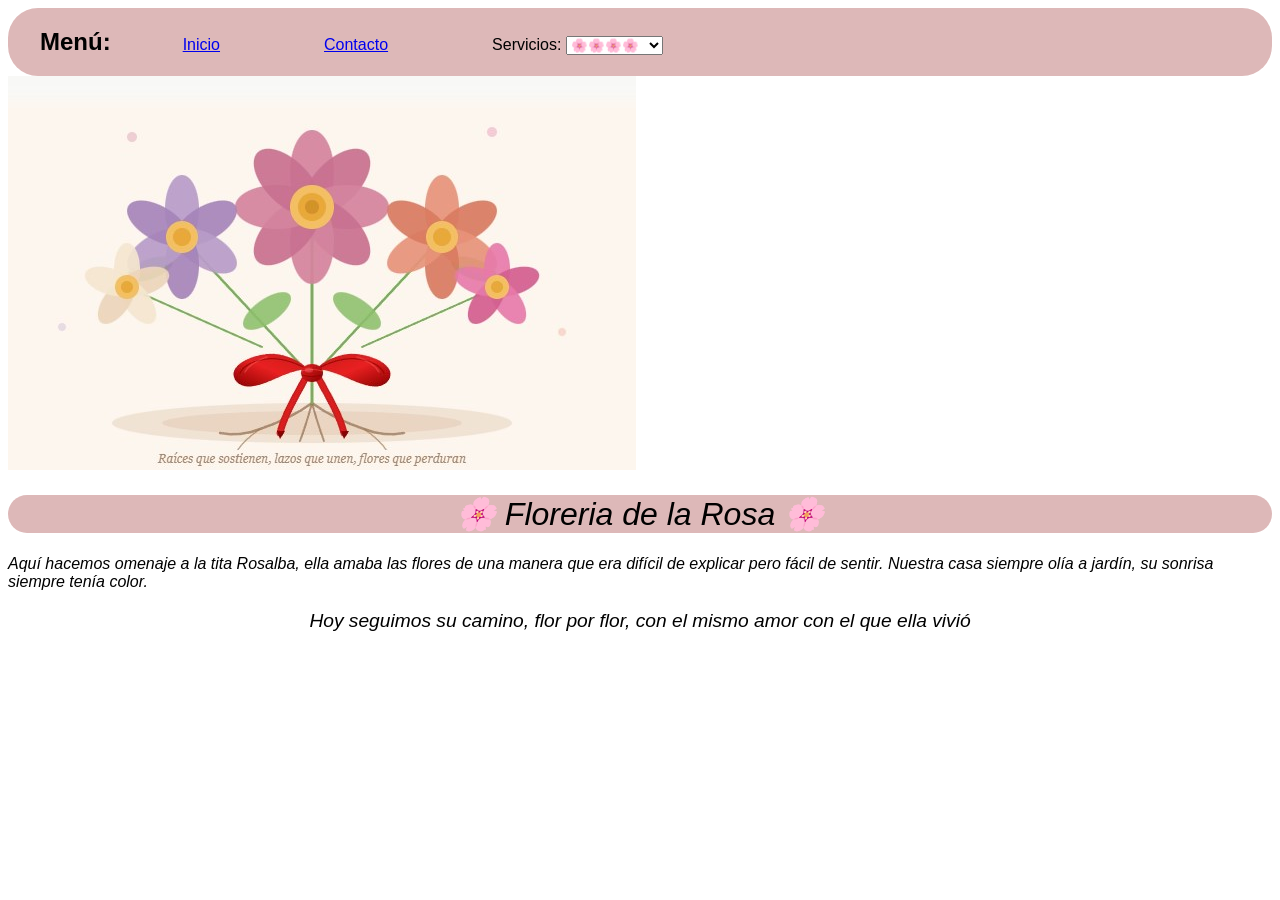
<file: index.html>
<!DOCTYPE html>
<html lang="en">
<head>
    <meta charset="UTF-8">
    <meta name="viewport" content="width=device-width, initial-scale=1.0">
    <title>Examen</title>
    <link rel="stylesheet" href="Styles/style.css">    
</head>
<body>
    <header>
        <nav>
            <h1>Menú:</h1>
            <ul>
                <li><a href="index.html">Inicio</a></li>
                <li><a href="contacto.html">Contacto</a></li> 
                <li><label for="">Servicios:</label>
                    <select name="" id="">
                        <option value="">🌸🌸🌸🌸</option>
                        <option value="" style="font-family: sans-serif; font-style: italic;">Cumpleaños</option>
                        <option value=""style="font-family: sans-serif; font-style: italic;">Matrimonios</option>
                        <option value=""style="font-family: sans-serif; font-style: italic;">Eventos</option>
                    </select>
                </li>
             </ul>
        </nav>        
    </header>

<img src="Images/flores.jpg" alt="">
    
    <h1 class="nombre">🌸 Floreria de la Rosa 🌸</h1>
    <p class="parrafo1"> Aquí hacemos omenaje a la tita Rosalba, ella amaba las flores de una manera que era difícil de explicar pero fácil de sentir. 
        Nuestra casa siempre olía a jardín, su sonrisa siempre tenía color.</p>
    <p class="parrafo2">Hoy seguimos su camino, flor por flor, con el mismo amor con el que ella vivió</p>    
    
</body>
</html>
</file>
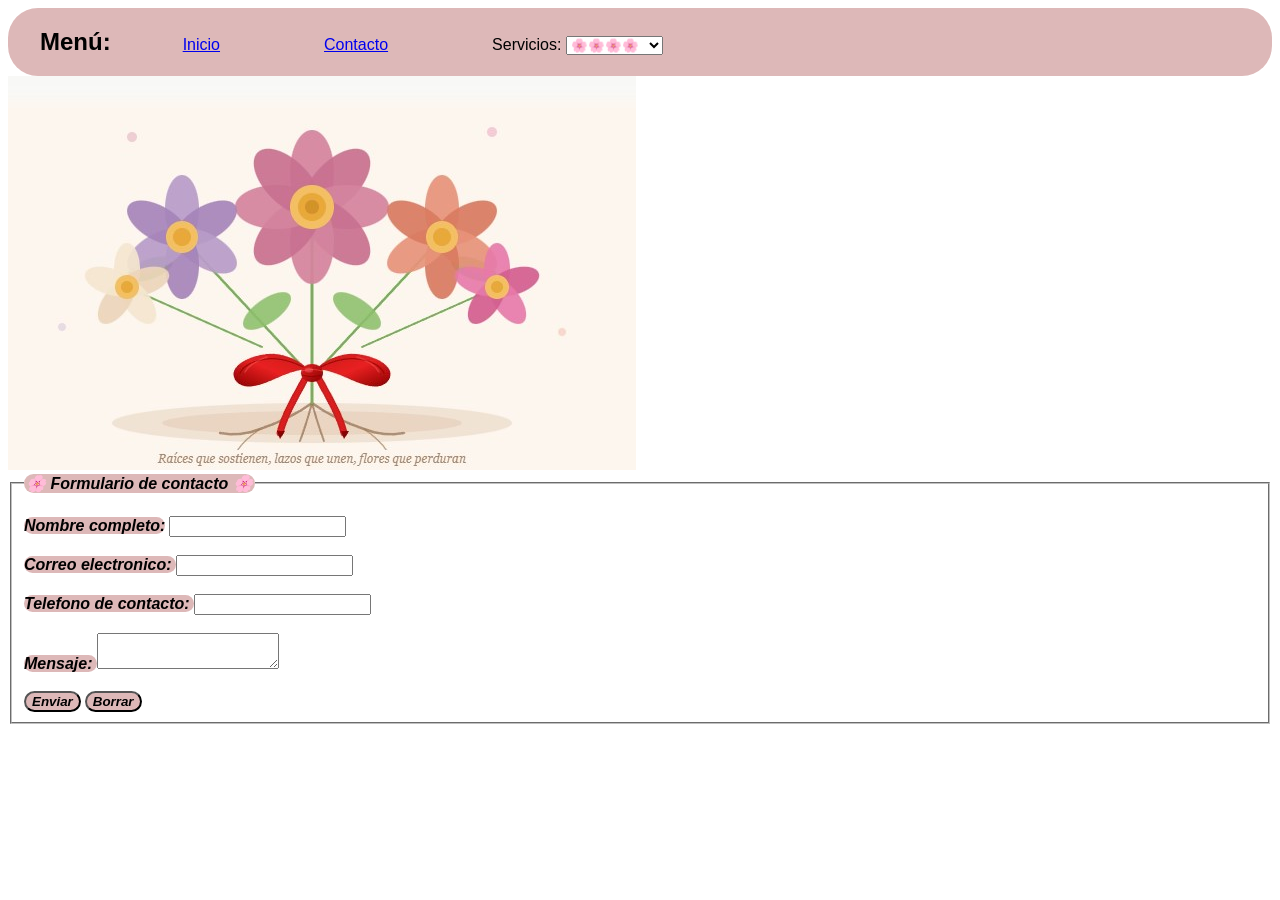
<file: contacto.html>
<!DOCTYPE html>
<html lang="en">
<head>
    <meta charset="UTF-8">
    <meta name="viewport" content="width=device-width, initial-scale=1.0">
    <title>contacto</title>
    <link rel="stylesheet" href="Styles/style.css">
</head>
<body>
     <header>
        <nav>
            <h1>Menú:</h1>
            <ul>
                <li><a href="index.html">Inicio</a></li>
                <li><a href="contacto.html">Contacto</a></li> 
                <li><label for="">Servicios:</label>
                    <select name="" id="">
                        <option value="">🌸🌸🌸🌸</option>
                        <option value="" style="font-family: sans-serif; font-style: italic;">Cumpleaños</option>
                        <option value=""style="font-family: sans-serif; font-style: italic;">Matrimonios</option>
                        <option value=""style="font-family: sans-serif; font-style: italic;">Eventos</option>
                    </select>
                </li>
             </ul>
        </nav>        
    </header>

<img src="Images/flores.jpg" alt="">

    <fieldset>
        <legend id="titulo">🌸 Formulario de contacto 🌸</legend><br>
        <form action="">
            <label for="name" id="label">Nombre completo:</label>
            <input type="text" name="name" required><br><br>
            <label for="correo" id="label">Correo electronico: </label>
            <input type="email" name="correo" required><br><br>
            <label for="tel" id="label">Telefono de contacto: </label>
            <input type="text" name="tel" required><br><br>
            <label for="mensaje" id="label">Mensaje: </label>
            <textarea name="mensaje" id=""></textarea> <br><br>
            <button type="submit" id="label">Enviar</button>
            <button type="reset" id="label">Borrar</button>

        </form>
    </fieldset>
    
</body>
</html>
</file>
<file: Styles/style.css>
n-docente {
 border: 3px dotted purple;
}
nav {
    border-radius: 30px;
    position: sticky;
    background-color:rgb(221, 184, 184);
}

nav h1 {
    display:inline-block;
    border-radius: 30px;
    position: sticky;
    left: 40px; 
    font-family: sans-serif;
    
}

nav ul{
    display: inline-block;
    padding: 0%;
    margin: 0%;
}

nav li{
    font-size: bold;
    font-family: sans-serif;
    display: inline-block;
    list-style: none;
    padding-left: 100px; 
    list-style: none;    
}

.nombre {
    background-color:rgb(221, 184, 184);
    border-radius: 30px;
    font-family:sans-serif;
    font-style: italic;
    font-weight: 400;
    text-align: center;
}

.parrafo1 {
    font-family:'Gill Sans', 'Gill Sans MT', Calibri, 'Trebuchet MS', sans-serif;
    font-style: italic;
}
 
.parrafo2 {
    font-family:'Gill Sans', 'Gill Sans MT', Calibri, 'Trebuchet MS', sans-serif;
    font-style: italic;
    text-align: center;
    font-size:larger;

}

#titulo {
    border-radius: 30px;
    font-family: sans-serif;
    font-style: italic;
    background-color:rgb(221, 184, 184);
    font-weight: bold;
}

#label {
     border-radius: 30px;
    font-family: sans-serif;
    font-style: italic;
    background-color:rgb(221, 184, 184);
    font-weight: bold;
}
</file>
